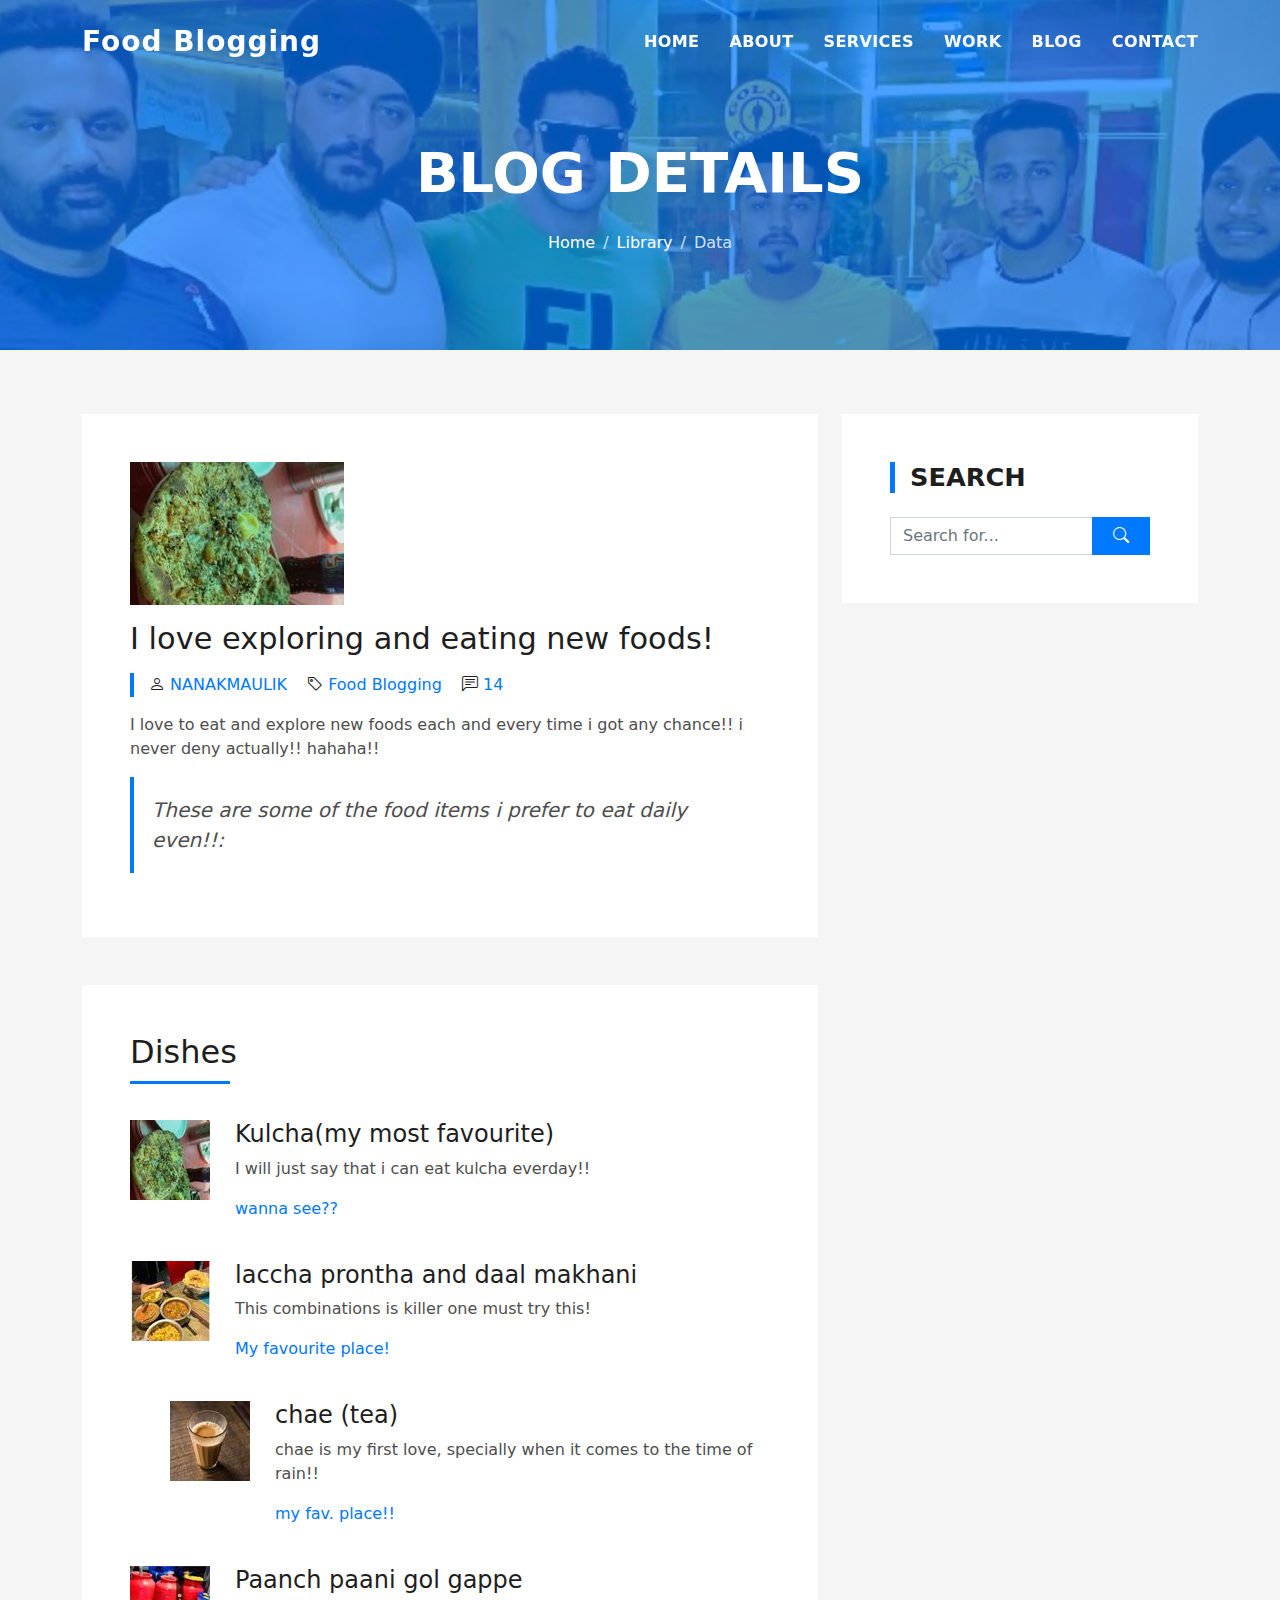
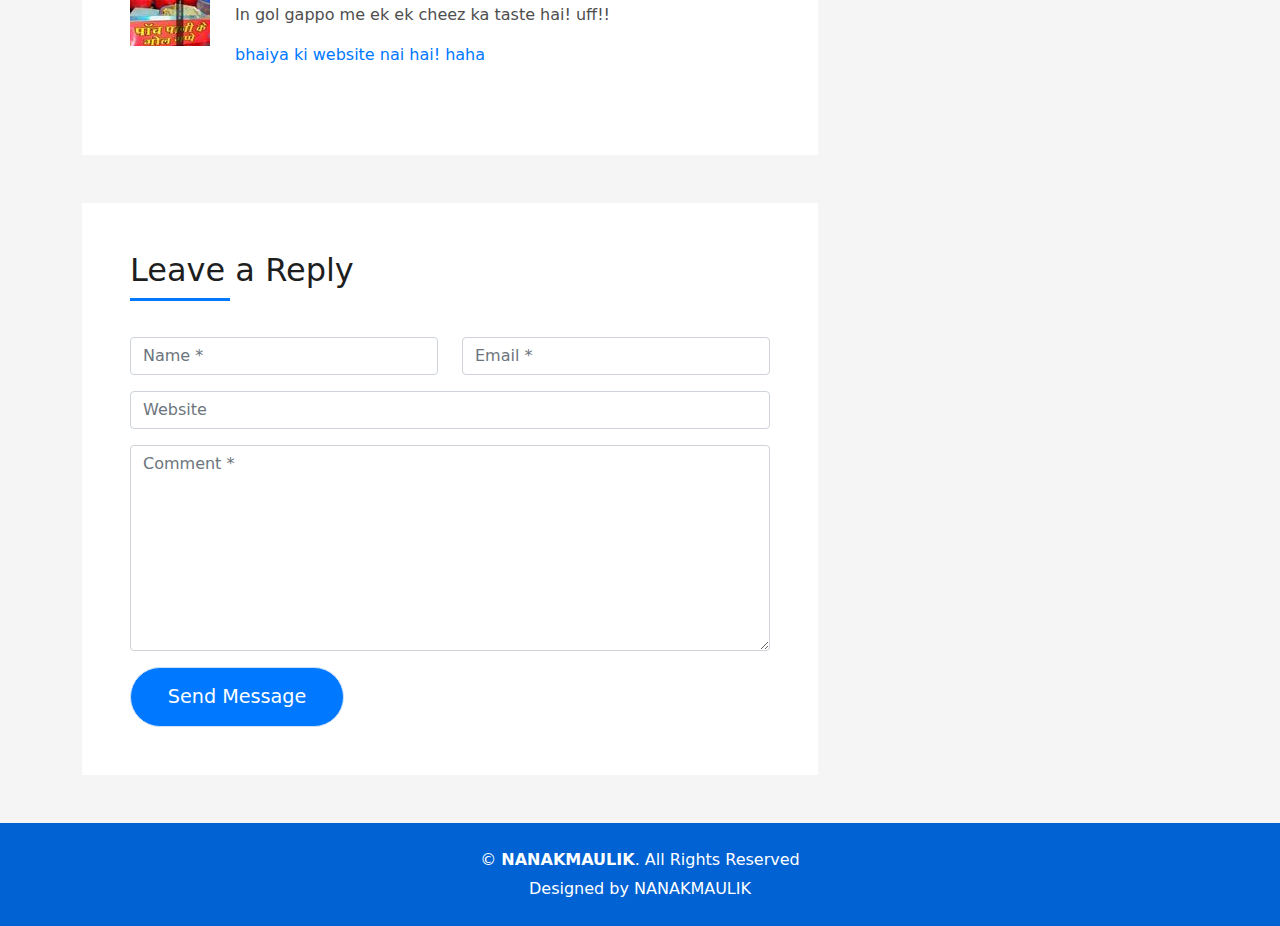
<file: food.html>
<!DOCTYPE html>
<html lang="en">

<head>
  <meta charset="utf-8">
  <meta content="width=device-width, initial-scale=1.0" name="viewport">

  <title>NANAKMAULIK - WEB DEVELOPER</title>
  <meta content="" name="description">
  <meta content="" name="keywords">

  <!-- Favicons -->
  <link href="assets/img/favicon.png" rel="icon">
  <link href="assets/img/apple-touch-icon.png" rel="apple-touch-icon">

  <!-- Vendor CSS Files -->
  <link href="assets/vendor/bootstrap/css/bootstrap.min.css" rel="stylesheet">
  <link href="assets/vendor/bootstrap-icons/bootstrap-icons.css" rel="stylesheet">
  <link href="assets/vendor/glightbox/css/glightbox.min.css" rel="stylesheet">
  <link href="assets/vendor/swiper/swiper-bundle.min.css" rel="stylesheet">

  <!-- Template Main CSS File -->
  <link href="assets/css/style.css" rel="stylesheet">

  <!-- =======================================================
  * Template Name: DevFolio - v4.7.1
  * Template URL: https://bootstrapmade.com/devfolio-bootstrap-portfolio-html-template/
  * Author: BootstrapMade.com
  * License: https://bootstrapmade.com/license/
  ======================================================== -->
</head>

<body>

  <!-- ======= Header ======= -->
  <header id="header" class="fixed-top">
    <div class="container d-flex align-items-center justify-content-between">

      <h1 class="logo"><a href="index.html">Food Blogging</a></h1>
      <!-- Uncomment below if you prefer to use an image logo -->
      <!-- <a href="index.html" class="logo"><img src="assets/img/logo.png" alt="" class="img-fluid"></a>-->

      <nav id="navbar" class="navbar">
        <ul>
          <li><a class="nav-link scrollto " href="#hero">Home</a></li>
          <li><a class="nav-link scrollto" href="#about">About</a></li>
          <li><a class="nav-link scrollto" href="#services">Services</a></li>
          <li><a class="nav-link scrollto " href="#work">Work</a></li>
          <li><a class="nav-link scrollto " href="#blog">Blog</a></li>
         
          <li><a class="nav-link scrollto" href="#contact">Contact</a></li>
        </ul>
        <i class="bi bi-list mobile-nav-toggle"></i>
      </nav><!-- .navbar -->

    </div>
  </header><!-- End Header -->

  <div class="hero hero-single route bg-image" style="background-image: url(assets/img/overlay-bg.jpg)">
    <div class="overlay-mf"></div>
    <div class="hero-content display-table">
      <div class="table-cell">
        <div class="container">
          <h2 class="hero-title mb-4">Blog Details</h2>
          <ol class="breadcrumb d-flex justify-content-center">
            <li class="breadcrumb-item">
              <a href="#">Home</a>
            </li>
            <li class="breadcrumb-item">
              <a href="#">Library</a>
            </li>
            <li class="breadcrumb-item active">Data</li>
          </ol>
        </div>
      </div>
    </div>
  </div>

  <main id="main">

    <!-- ======= Blog Single Section ======= -->
    <section class="blog-wrapper sect-pt4" id="blog">
      <div class="container">
        <div class="row">
          <div class="col-md-8">
            <div class="post-box">
              <div class="post-thumb">
                <img src="assets/img/fpost-1.jpg" class="img-fluid" alt="">
              </div>
              <div class="post-meta">
                <h1 class="article-title">I love exploring and eating new foods!</h1>
                <ul>
                  <li>
                    <span class="bi bi-person"></span>
                    <a href="#">NANAKMAULIK</a>
                  </li>
                  <li>
                    <span class="bi bi-tag"></span>
                    <a href="#">Food Blogging</a>
                  </li>
                  <li>
                    <span class="bi bi-chat-left-text"></span>
                    <a href="#">14</a>
                  </li>
                </ul>
              </div>
              <div class="article-content">
                <p>
            I love to eat and explore new foods each and every time i got any chance!! i never deny actually!! hahaha!! </p>

                
                <blockquote class="blockquote">
                  <p class="mb-0">These are some of the food items i prefer to eat daily even!!:</p>
                </blockquote>
                
                 
              </div>
            </div>
            <div class="box-comments">
              <div class="title-box-2">
                <h4 class="title-comments title-left">Dishes</h4>
              </div>
              <ul class="list-comments">
                <li>
                  <div class="comment-avatar">
                    <img src="assets/img/ftestimonial-2.jpg" alt="">
                  </div>
                  <div class="comment-details">
                    <h4 class="comment-author">Kulcha(my most favourite)</h4>
                    
                    <p>
                      I will just say that i can eat kulcha everday!!
                    </p>
                    <a href="https://restaurant-guru.in/Ram-patty-kulcha-point-Amritsar">wanna see??</a>
                  </div>
                </li>
                <li>
                  <div class="comment-avatar">
                    <img src="assets/img/ftestimonial-4.jpg" alt="">
                  </div>
                  <div class="comment-details">
                    <h4 class="comment-author">laccha prontha and daal makhani</h4>
                
                    <p>
                    This combinations is killer one must try this!
                    </p>
                    <a href="http://www.brothersdhaba.com/">My favourite place!</a>
                  </div>
                </li>
                <li class="comment-children">
                  <div class="comment-avatar">
                    <img src="assets/img/ftestimonial-3.jpg" alt="">
                  </div>
                  <div class="comment-details">
                    <h4 class="comment-author">chae (tea)</h4>
                    
                    <p>
                      chae is my first love, specially when it comes to the time of rain!!
                    </p>
                    <a href="http://www.gndu.ac.in/">my fav. place!!</a>
                  </div>
                </li>
                <li>
                  <div class="comment-avatar">
                    <img src="assets/img/ftestimonial-5.jpg" alt="">
                  </div>
                  <div class="comment-details">
                    <h4 class="comment-author">Paanch paani gol gappe</h4>
                    
                    <p>
                    In gol gappo me ek ek cheez ka taste hai! uff!!
                    </p>
                    <a >bhaiya ki website nai hai! haha</a>
                  </div>
                </li>
              </ul>
            </div>
            <div class="form-comments">
              <div class="title-box-2">
                <h3 class="title-left">
                  Leave a Reply
                </h3>
              </div>
              <form class="form-mf">
                <div class="row">
                  <div class="col-md-6 mb-3">
                    <div class="form-group">
                      <input type="text" class="form-control input-mf" id="inputName" placeholder="Name *" required>
                    </div>
                  </div>
                  <div class="col-md-6 mb-3">
                    <div class="form-group">
                      <input type="email" class="form-control input-mf" id="inputEmail1" placeholder="Email *" required>
                    </div>
                  </div>
                  <div class="col-md-12 mb-3">
                    <div class="form-group">
                      <input type="url" class="form-control input-mf" id="inputUrl" placeholder="Website">
                    </div>
                  </div>
                  <div class="col-md-12 mb-3">
                    <div class="form-group">
                      <textarea id="textMessage" class="form-control input-mf" placeholder="Comment *" name="message" cols="45" rows="8" required></textarea>
                    </div>
                  </div>
                  <div class="col-md-12">
                    <button type="submit" class="button button-a button-big button-rouded">Send Message</button>
                  </div>
                </div>
              </form>
            </div>
          </div>
          <div class="col-md-4">
            <div class="widget-sidebar sidebar-search">
              <h5 class="sidebar-title">Search</h5>
              <div class="sidebar-content">
                <form>
                  <div class="input-group">
                    <input type="text" class="form-control" placeholder="Search for..." aria-label="Search for...">
                    <span class="input-group-btn">
                      <button class="btn btn-secondary btn-search" type="button">
                        <span class="bi bi-search"></span>
                      </button>
                    </span>
                  </div>
                </form>
              </div>
            </div>
            
            </div>
          </div>
        </div>
      </div>
    </section><!-- End Blog Single Section -->

  </main><!-- End #main -->

  <!-- ======= Footer ======= -->
  <footer>
    <div class="container">
      <div class="row">
        <div class="col-sm-12">
          <div class="copyright-box">
            <p class="copyright">&copy; <strong>NANAKMAULIK</strong>. All Rights Reserved</p>
            <div class="credits">
              <!--
              All the links in the footer should remain intact.
              You can delete the links only if you purchased the pro version.
              Licensing information: https://bootstrapmade.com/license/
              Purchase the pro version with working PHP/AJAX contact form: https://bootstrapmade.com/buy/?theme=DevFolio
            -->
              Designed by <a href="https://bootstrapmade.com/">NANAKMAULIK</a>
            </div>
          </div>
        </div>
      </div>
    </div>
  </footer><!-- End  Footer -->

  <div id="preloader"></div>
  <a href="#" class="back-to-top d-flex align-items-center justify-content-center"><i class="bi bi-arrow-up-short"></i></a>

  <!-- Vendor JS Files -->
  <script src="assets/vendor/purecounter/purecounter.js"></script>
  <script src="assets/vendor/bootstrap/js/bootstrap.bundle.min.js"></script>
  <script src="assets/vendor/glightbox/js/glightbox.min.js"></script>
  <script src="assets/vendor/swiper/swiper-bundle.min.js"></script>
  <script src="assets/vendor/typed.js/typed.min.js"></script>
  <script src="assets/vendor/php-email-form/validate.js"></script>

  <!-- Template Main JS File -->
  <script src="assets/js/main.js"></script>

</body>

</html>
</file>
<file: assets/css/style.css>
/**
* Template Name: DevFolio - v4.7.1
* Template URL: https://bootstrapmade.com/devfolio-bootstrap-portfolio-html-template/
* Author: BootstrapMade.com
* License: https://bootstrapmade.com/license/
*/

/*--------------------------------------------------------------
# General
--------------------------------------------------------------*/
body {
  background-color: #f5f5f5;
  color: #4e4e4e;
}

h1,
h2,
h3,
h4,
h5,
h6 {
  color: #1e1e1e;
}

a {
  color: #1e1e1e;
  text-decoration: none;
  transition: all 0.5s ease-in-out;
}
a:hover {
  color: #0078ff;
  text-decoration: none;
  transition: all 0.5s ease-in-out;
}

.p-r {
  position: relative;
}

.color-a {
  text-decoration: none;
  color: #0078ff;
}

.color-d {
  color: #f5f5f5;
}

.color-text-a {
  text-decoration: none;
  color: #4e4e4e;
}

.box-shadow, .card-blog, .work-box, .service-box, .paralax-mf {
  box-shadow: 0 13px 8px -10px rgba(0, 0, 0, 0.1);
}

.box-shadow-a, .button:hover {
  text-decoration: none;
  box-shadow: 0 0 0 4px #cde1f8;
}

.display-5 {
  font-size: 2.5rem;
  font-weight: 300;
  line-height: 1.1;
}

.display-6 {
  font-size: 2rem;
  font-weight: 300;
  line-height: 1.1;
}

.avatar {
  width: 32px;
  height: 32px;
  margin-right: 4px;
  overflow: hidden;
}

.bg-image {
  background-repeat: no-repeat;
  background-attachment: fixed;
  background-size: cover;
  background-position: center center;
}
@media (max-width: 1024px) {
  .bg-image {
    background-attachment: scroll;
  }
}

.overlay-mf {
  background-color: #0078ff;
}

.overlay-mf {
  position: absolute;
  top: 0;
  left: 0px;
  padding: 0;
  height: 100%;
  width: 100%;
  opacity: 0.7;
}

.paralax-mf {
  position: relative;
  padding: 8rem 0;
}

.display-table {
  width: 100%;
  height: 100%;
  display: table;
}

.table-cell {
  display: table-cell;
  vertical-align: middle;
}

/*--/ Sections /--*/
.sect-4 {
  padding: 4rem 0;
}

.sect-pt4 {
  padding-top: 4rem;
}

.sect-mt4 {
  margin-top: 4rem;
}

/*--/ Title s /--*/
.title-s {
  font-weight: 600;
  color: #1e1e1e;
  font-size: 1.1rem;
}

/*--/ Title A /--*/
.title-box {
  margin-bottom: 4rem;
}

.title-a {
  text-decoration: none;
  font-size: 3rem;
  font-weight: bold;
  text-transform: uppercase;
}

.subtitle-a {
  text-decoration: none;
  color: #4e4e4e;
}

.line-mf {
  width: 40px;
  height: 5px;
  background-color: orangered;
  margin: 0 auto;
}

/*--/ Title Left /--*/
.title-box-2 {
  margin-bottom: 3rem;
}

.title-left {
  font-size: 2rem;
  position: relative;
}
.title-left:before {
  content: "";
  position: absolute;
  height: 3px;
  background-color: #0078ff;
  width: 100px;
  bottom: -12px;
}

/*------/ Box /------*/
.box-pl2 {
  padding-left: 2rem;
}

.box-shadow-full {
  padding: 3rem 1.25rem;
  position: relative;
  background-color: #fff;
  margin-bottom: 3rem;
  z-index: 2;
  box-shadow: 0 1px 1px 0 rgba(0, 0, 0, 0.06), 0 2px 5px 0 rgba(0, 0, 0, 0.2);
}
@media (min-width: 768px) {
  .box-shadow-full {
    padding: 3rem;
  }
}

/*------/ Socials /------*/
.socials {
  padding: 1.5rem 0;
}
.socials ul li {
  display: inline-block;
}
.socials .ico-circle {
  height: 40px;
  width: 40px;
  font-size: 1.2rem;
  border-radius: 50%;
  line-height: 1.6;
  margin: 0 15px 0 0;
  box-shadow: 0 0 0 3px #0078ff;
  transition: all 500ms ease;
}
.socials .ico-circle:hover {
  background-color: #0078ff;
  color: #fff;
  box-shadow: 0 0 0 3px #cde1f8;
  transition: all 500ms ease;
}

/*------/ Ul resect /------*/
.ul-resect, .widget-tags ul, .widget-sidebar .list-sidebar, .box-comments .list-comments, .blog-wrapper .post-meta ul, .list-ico, .socials ul {
  list-style: none;
  padding-left: 0;
  margin-bottom: 0;
}

.list-ico {
  line-height: 2;
}
.list-ico span {
  color: #0078ff;
  margin-right: 10px;
}

/*------/ Ico Circle /------*/
.ico-circle {
  height: 100px;
  width: 100px;
  font-size: 2rem;
  border-radius: 50%;
  line-height: 1.55;
  margin: 0 auto;
  text-align: center;
  box-shadow: 0 0 0 10px #0078ff;
  display: block;
}

/*------/ Owl Carousel /------*/
.owl-theme .owl-dots {
  text-align: center;
  margin-top: 18px;
}
.owl-theme .owl-dots .owl-dot {
  display: inline-block;
}
.owl-theme .owl-dots .owl-dot span {
  width: 18px;
  height: 7px;
  margin: 5px 5px;
  background: #cde1f8;
  border: 0px solid #cde1f8;
  display: block;
  transition: all 0.6s ease-in-out;
  cursor: pointer;
}
.owl-theme .owl-dots .owl-dot:hover span {
  background-color: #cde1f8;
}
.owl-theme .owl-dots .owl-dot.active span {
  background-color: #1B1B1B;
  width: 25px;
}

/*--/ Scrolltop s /--*/
.scrolltop-mf {
  position: relative;
  display: none;
}
.scrolltop-mf span {
  z-index: 999;
  position: fixed;
  width: 42px;
  height: 42px;
  background-color: #0078ff;
  opacity: 0.7;
  font-size: 1.6rem;
  line-height: 1.5;
  text-align: center;
  color: #fff;
  top: auto;
  left: auto;
  right: 30px;
  bottom: 50px;
  cursor: pointer;
  border-radius: 50%;
}

/*--------------------------------------------------------------
# Back to top button
--------------------------------------------------------------*/
.back-to-top {
  position: fixed;
  visibility: hidden;
  opacity: 0;
  right: 15px;
  bottom: 15px;
  z-index: 996;
  background: #0078ff;
  width: 40px;
  height: 40px;
  border-radius: 50px;
  transition: all 0.4s;
}
.back-to-top i {
  font-size: 28px;
  color: #fff;
  line-height: 0;
}
.back-to-top:hover {
  background: #298eff;
  color: #fff;
}
.back-to-top.active {
  visibility: visible;
  opacity: 1;
}

/*------/ Prelaoder /------*/
#preloader {
  position: fixed;
  top: 0;
  left: 0;
  right: 0;
  bottom: 0;
  z-index: 9999;
  overflow: hidden;
  background: #fff;
}

#preloader:before {
  content: "";
  position: fixed;
  top: calc(50% - 30px);
  left: calc(50% - 30px);
  border: 6px solid #f2f2f2;
  border-top: 6px solid #0078ff;
  border-radius: 50%;
  width: 60px;
  height: 60px;
  -webkit-animation: animate-preloader 1s linear infinite;
  animation: animate-preloader 1s linear infinite;
}

@-webkit-keyframes animate-preloader {
  0% {
    transform: rotate(0deg);
  }
  100% {
    transform: rotate(360deg);
  }
}

@keyframes animate-preloader {
  0% {
    transform: rotate(0deg);
  }
  100% {
    transform: rotate(360deg);
  }
}
/*------/ Button /------*/
.button {
  display: inline-block;
  padding: 0.3rem 0.6rem;
  text-align: center;
  vertical-align: middle;
  -webkit-user-select: none;
  -moz-user-select: none;
  user-select: none;
  font-size: 1rem;
  border-radius: 0.3rem;
  border: 1px solid transparent;
  transition: all 500ms ease;
  cursor: pointer;
}
.button:focus {
  outline: 0;
}
.button:hover {
  background-color: #0062d3;
  color: #fff;
  transition: all 500ms ease;
}

.button-a {
  text-decoration: none;
  background-color: #0078ff;
  color: #fff;
  border-color: #cde1f8;
}

.button-big {
  padding: 0.9rem 2.3rem;
  font-size: 1.2rem;
}

.button-rouded {
  border-radius: 5rem;
}

.btn-lg {
  padding: 0.5rem 1rem;
  font-size: 1.25rem;
  line-height: 1.5;
  border-radius: 0.3rem;
}

/*--------------------------------------------------------------
# Header
--------------------------------------------------------------*/
#header {
  transition: all 0.5s;
  z-index: 997;
  padding: 20px 0;
}
#header .logo {
  font-size: 28px;
  margin: 0;
  padding: 0;
  font-weight: 600;
  letter-spacing: 1px;
}
#header .logo a {
  color: #fff;
}
#header .logo img {
  max-height: 40px;
}
#header.header-scrolled {
  background: rgba(0, 0, 0, 0.9);
  padding: 12px 0;
}

/*--------------------------------------------------------------
# Navigation Menu
--------------------------------------------------------------*/
/**
* Desktop Navigation 
*/
.navbar {
  padding: 0;
}
.navbar ul {
  margin: 0;
  padding: 0;
  display: flex;
  list-style: none;
  align-items: center;
}
.navbar li {
  position: relative;
}
.navbar > ul > li {
  white-space: nowrap;
  padding: 10px 0 10px 30px;
}
.navbar a, .navbar a:focus {
  display: flex;
  align-items: center;
  justify-content: space-between;
  color: #fff;
  font-size: 16px;
  font-weight: 600;
  padding: 0;
  white-space: nowrap;
  transition: 0.3s;
  letter-spacing: 0.4px;
  position: relative;
  text-transform: uppercase;
}
.navbar a i, .navbar a:focus i {
  font-size: 12px;
  line-height: 0;
  margin-left: 5px;
}
.navbar > ul > li > a:before {
  content: "";
  position: absolute;
  width: 100%;
  height: 2px;
  bottom: -6px;
  left: 0;
  width: 0;
  background-color: #fff;
  visibility: hidden;
  transition: all 0.3s ease-in-out 0s;
}
.navbar a:hover:before, .navbar li:hover > a:before, .navbar .active:before {
  visibility: visible;
  width: 80%;
}
.navbar a:hover, .navbar .active, .navbar .active:focus, .navbar li:hover > a {
  color: #fff;
}
.navbar .dropdown ul {
  display: block;
  position: absolute;
  left: 30px;
  top: calc(100% + 30px);
  margin: 0;
  padding: 10px 0;
  z-index: 99;
  opacity: 0;
  visibility: hidden;
  background: #fff;
  box-shadow: 0px 0px 30px rgba(127, 137, 161, 0.25);
  transition: 0.3s;
}
.navbar .dropdown ul li {
  min-width: 200px;
}
.navbar .dropdown ul a {
  padding: 10px 20px;
  font-size: 14px;
  text-transform: none;
  color: #4e4e4e;
}
.navbar .dropdown ul a i {
  font-size: 12px;
}
.navbar .dropdown ul a:hover, .navbar .dropdown ul .active:hover, .navbar .dropdown ul li:hover > a {
  color: #0078ff;
}
.navbar .dropdown:hover > ul {
  opacity: 1;
  top: 100%;
  visibility: visible;
}
.navbar .dropdown .dropdown ul {
  top: 0;
  left: calc(100% - 30px);
  visibility: hidden;
}
.navbar .dropdown .dropdown:hover > ul {
  opacity: 1;
  top: 0;
  left: 100%;
  visibility: visible;
}
@media (max-width: 1366px) {
  .navbar .dropdown .dropdown ul {
    left: -90%;
  }
  .navbar .dropdown .dropdown:hover > ul {
    left: -100%;
  }
}

/**
* Mobile Navigation 
*/
.mobile-nav-toggle {
  color: #fff;
  font-size: 28px;
  cursor: pointer;
  display: none;
  line-height: 0;
  transition: 0.5s;
}

@media (max-width: 991px) {
  .mobile-nav-toggle {
    display: block;
  }

  .navbar ul {
    display: none;
  }
}
.navbar-mobile {
  position: fixed;
  overflow: hidden;
  top: 0;
  right: 0;
  left: 0;
  bottom: 0;
  background: rgba(78, 78, 78, 0.9);
  transition: 0.3s;
  z-index: 999;
}
.navbar-mobile .mobile-nav-toggle {
  position: absolute;
  top: 15px;
  right: 15px;
}
.navbar-mobile ul {
  display: block;
  position: absolute;
  top: 55px;
  right: 15px;
  bottom: 15px;
  left: 15px;
  padding: 10px 0;
  background-color: #fff;
  overflow-y: auto;
  transition: 0.3s;
}
.navbar-mobile > ul > li {
  padding: 0;
}
.navbar-mobile a:hover:before, .navbar-mobile li:hover > a:before, .navbar-mobile .active:before {
  visibility: hidden;
}
.navbar-mobile a, .navbar-mobile a:focus {
  padding: 10px 20px;
  font-size: 15px;
  color: #4e4e4e;
}
.navbar-mobile a:hover, .navbar-mobile .active, .navbar-mobile li:hover > a {
  color: #0078ff;
}
.navbar-mobile .getstarted, .navbar-mobile .getstarted:focus {
  margin: 15px;
}
.navbar-mobile .dropdown ul {
  position: static;
  display: none;
  margin: 10px 20px;
  padding: 10px 0;
  z-index: 99;
  opacity: 1;
  visibility: visible;
  background: #fff;
  box-shadow: 0px 0px 30px rgba(127, 137, 161, 0.25);
}
.navbar-mobile .dropdown ul li {
  min-width: 200px;
}
.navbar-mobile .dropdown ul a {
  padding: 10px 20px;
}
.navbar-mobile .dropdown ul a i {
  font-size: 12px;
}
.navbar-mobile .dropdown ul a:hover, .navbar-mobile .dropdown ul .active:hover, .navbar-mobile .dropdown ul li:hover > a {
  color: #0078ff;
}
.navbar-mobile .dropdown > .dropdown-active {
  display: block;
}

/*--------------------------------------------------------------
# Hero Section
--------------------------------------------------------------*/
.hero {
  height: 100vh;
  position: relative;
  color: #fff;
}
.hero .hero-content {
  text-align: center;
  position: absolute;
}
.hero .overlay-itro {
  background-color: rgba(0, 0, 0, 0.6);
  position: absolute;
  top: 0;
  left: 0px;
  padding: 0;
  height: 100%;
  width: 100%;
  opacity: 0.9;
}
.hero .hero-title {
  color: white;
  font-weight: 600;
  font-size: 3rem;
}
@media (min-width: 768px) {
  .hero .hero-title {
    font-size: 4.5rem;
  }
}
.hero .hero-subtitle {
  font-size: 1.5rem;
  font-weight: 600;
}
@media (min-width: 768px) {
  .hero .hero-subtitle {
    font-size: 2.5rem;
  }
}
.hero .text-slider-items {
  display: none;
}

.hero-single {
  height: 350px;
}
.hero-single .hero-content {
  margin-top: 30px;
}
.hero-single .hero-title {
  text-transform: uppercase;
  font-size: 3rem;
}
@media (min-width: 768px) {
  .hero-single .hero-title {
    font-size: 3.5rem;
  }
}
.hero-single .breadcrumb {
  background-color: transparent;
  color: #0078ff;
}
.hero-single .breadcrumb .breadcrumb-item:before {
  color: #cde1f8;
}
.hero-single .breadcrumb .breadcrumb-item.active {
  color: #cde1f8;
}
.hero-single .breadcrumb a {
  color: #fff;
}

/*--------------------------------------------------------------
# About
--------------------------------------------------------------*/
.about-mf .box-shadow-full {
  padding-top: 4rem;
  padding-bottom: 4rem;
}
.about-mf .about-img {
  margin-bottom: 2rem;
}
.about-mf .about-img img {
  margin-left: 10px;
}
@media (min-width: 767px) {
  .about-mf .box-pl2 {
    margin-top: 3rem;
    padding-left: 0rem;
  }
}

.skill-mf span {
  color: #4e4e4e;
}
.skill-mf .progress {
  background-color: #cde1f8;
  margin: 0.5rem 0 1.2rem 0;
  border-radius: 0;
  height: 0.7rem;
}
.skill-mf .progress .progress-bar {
  height: 0.7rem;
  background-color: #0078ff;
}

/*--------------------------------------------------------------
# Services
--------------------------------------------------------------*/
.service-box {
  background-color: #fff;
  padding: 2.5rem 1.3rem;
  border-radius: 1rem;
  margin-bottom: 3rem;
  text-align: center;
}
.service-box:hover .ico-circle {
  transition: all 500ms ease;
  color: #fff;
  background-color: #0078ff;
  box-shadow: 0 0 0 10px #cde1f8;
}
.service-box .service-ico {
  margin-bottom: 1rem;
  color: #1e1e1e;
}
.service-box .ico-circle {
  transition: all 500ms ease;
  display: inline-flex;
  align-items: center;
  justify-content: center;
}
.service-box .ico-circle i {
  line-height: 0;
  font-size: 40px;
}
.service-box .s-title {
  font-size: 1.4rem;
  text-transform: uppercase;
  text-align: center;
  padding: 0.4rem 0;
}
.service-box .s-description {
  color: #4e4e4e;
}

/*--------------------------------------------------------------
# Counter
--------------------------------------------------------------*/
.counter-box {
  color: #fff;
  text-align: center;
}
@media (min-width: 577px) {
  .counter-box {
    margin-bottom: 1.8rem;
  }
}

.counter-ico {
  margin-bottom: 1rem;
}
.counter-ico .ico-circle {
  height: 60px;
  width: 60px;
  line-height: 1.5;
  box-shadow: 0 0 0 10px #cde1f8;
}

.counter-num .counter {
  font-size: 2rem;
  margin-bottom: 0;
}

/*--------------------------------------------------------------
# Portfolio
--------------------------------------------------------------*/
.work-box {
  margin-bottom: 3rem;
  -webkit-backface-visibility: hidden;
  backface-visibility: hidden;
  background-color: #fff;
}
.work-box:hover img {
  transform: scale(1.3);
}

.work-img {
  display: block;
  overflow: hidden;
}
.work-img img {
  transition: all 1s;
}

.work-content {
  padding: 2rem 3% 1rem 4%;
}
.work-content .w-more {
  color: #4e4e4e;
  font-size: 0.8rem;
}
.work-content .w-more .w-ctegory {
  color: #0078ff;
}
.work-content .w-like {
  font-size: 2.5rem;
  color: #0078ff;
  float: right;
}
.work-content .w-like a {
  color: #0078ff;
}
.work-content .w-like .num-like {
  font-size: 0.7rem;
}

.w-title {
  font-size: 1.2rem;
}

/*--------------------------------------------------------------
# Portfolio Details
--------------------------------------------------------------*/
.portfolio-details {
  padding-top: 40px;
}
.portfolio-details .portfolio-details-slider img {
  width: 100%;
}
.portfolio-details .portfolio-details-slider .swiper-pagination {
  margin-top: 20px;
  position: relative;
}
.portfolio-details .portfolio-details-slider .swiper-pagination .swiper-pagination-bullet {
  width: 12px;
  height: 12px;
  background-color: #fff;
  opacity: 1;
  border: 1px solid #0078ff;
}
.portfolio-details .portfolio-details-slider .swiper-pagination .swiper-pagination-bullet-active {
  background-color: #0078ff;
}
.portfolio-details .portfolio-info {
  padding: 30px;
  box-shadow: 0px 0 30px rgba(78, 78, 78, 0.08);
}
.portfolio-details .portfolio-info h3 {
  font-size: 22px;
  font-weight: 700;
  margin-bottom: 20px;
  padding-bottom: 20px;
  border-bottom: 1px solid #eee;
}
.portfolio-details .portfolio-info ul {
  list-style: none;
  padding: 0;
  font-size: 15px;
}
.portfolio-details .portfolio-info ul li + li {
  margin-top: 10px;
}
.portfolio-details .portfolio-description {
  padding-top: 30px;
}
.portfolio-details .portfolio-description h2 {
  font-size: 26px;
  font-weight: 700;
  margin-bottom: 20px;
}
.portfolio-details .portfolio-description p {
  padding: 0;
}

/*--------------------------------------------------------------
# Testimonials
--------------------------------------------------------------*/
.testimonial-box {
  color: #fff;
  text-align: center;
}
.testimonial-box .author-test {
  margin-top: 1rem;
}
.testimonial-box .author-test img {
  margin: 0 auto;
}
.testimonial-box .author {
  color: #fff;
  text-transform: uppercase;
  font-weight: 600;
  margin: 1rem 0;
  display: block;
  font-size: 1.4rem;
}
.testimonial-box .comit {
  font-size: 2rem;
  color: #0078ff;
  background-color: #fff;
  width: 52px;
  height: 52px;
  display: block;
  margin: 0 auto;
  border-radius: 50%;
  line-height: 1.6;
}
@media (min-width: 768px) {
  .testimonial-box .description {
    padding: 0 5rem;
  }
}
@media (min-width: 992px) {
  .testimonial-box .description {
    padding: 0 8rem;
  }
}
@media (min-width: 1200px) {
  .testimonial-box .description {
    padding: 0 13rem;
  }
}

.swiper-pagination {
  margin-top: 20px;
  position: relative;
}
.swiper-pagination .swiper-pagination-bullet {
  width: 12px;
  height: 12px;
  background-color: rgba(255, 255, 255, 0.4);
  opacity: 1;
}
.swiper-pagination .swiper-pagination-bullet-active {
  background-color: #fff;
}

/*--------------------------------------------------------------
# Contact
--------------------------------------------------------------*/
.footer-paralax {
  padding: 4rem 0 0 0;
}

.contact-mf {
  margin-top: 4rem;
}
@media (min-width: 767px) {
  .contact-mf .box-pl2 {
    margin-top: 3rem;
    padding-left: 0rem;
  }
}

.php-email-form .error-message {
  display: none;
  color: #fff;
  background: #ed3c0d;
  text-align: center;
  padding: 15px;
  font-weight: 600;
}
.php-email-form .sent-message {
  display: none;
  color: #fff;
  background: #18d26e;
  text-align: center;
  padding: 15px;
  font-weight: 600;
}
.php-email-form .loading {
  display: none;
  background: #fff;
  text-align: center;
  padding: 15px;
}
.php-email-form .loading:before {
  content: "";
  display: inline-block;
  border-radius: 50%;
  width: 24px;
  height: 24px;
  margin: 0 10px -6px 0;
  border: 3px solid #18d26e;
  border-top-color: #eee;
  -webkit-animation: animate-loading 1s linear infinite;
  animation: animate-loading 1s linear infinite;
}
.php-email-form input, .php-email-form textarea {
  border-radius: 0;
  box-shadow: none;
  font-size: 14px;
}
.php-email-form input:focus, .php-email-form textarea:focus {
  border-color: #0078ff;
}
.php-email-form input {
  padding: 10px 15px;
}
.php-email-form textarea {
  padding: 12px 15px;
  margin-bottom: 0;
}
.php-email-form button[type=submit] {
  background: #0078ff;
  border: 0;
  padding: 10px 24px;
  color: #fff;
  transition: 0.4s;
}
.php-email-form button[type=submit]:hover {
  background: #3393ff;
}

@-webkit-keyframes animate-loading {
  0% {
    transform: rotate(0deg);
  }
  100% {
    transform: rotate(360deg);
  }
}

@keyframes animate-loading {
  0% {
    transform: rotate(0deg);
  }
  100% {
    transform: rotate(360deg);
  }
}
/*--------------------------------------------------------------
# Blog
--------------------------------------------------------------*/
@media (min-width: 767px) {
  .card-blog {
    margin-bottom: 3rem;
  }
}
.card-blog .card-body {
  position: relative;
}
.card-blog .card-category-box {
  position: absolute;
  text-align: center;
  top: -16px;
  left: 15px;
  right: 15px;
  line-height: 25px;
  overflow: hidden;
}
.card-blog .card-category {
  display: inline-block;
  color: #fff;
  padding: 0 15px 5px;
  overflow: hidden;
  background-color: #0078ff;
  border-radius: 4px;
}
.card-blog .card-category .category {
  color: #fff;
  display: inline-block;
  text-transform: uppercase;
  font-size: 0.7rem;
  letter-spacing: 0.1px;
  margin-bottom: 0;
}
.card-blog .card-title {
  font-size: 1.3rem;
  margin-top: 0.6rem;
}
.card-blog .card-description {
  color: #4e4e4e;
}
.card-blog .post-author {
  display: inline-block;
}
.card-blog .post-date {
  color: #4e4e4e;
  display: inline-block;
  float: right;
}

/*--------------------------------------------------------------
# Blog Single
--------------------------------------------------------------*/
.post-box,
.form-comments,
.box-comments,
.widget-sidebar {
  padding: 2rem;
  background-color: #fff;
  margin-bottom: 3rem;
}
@media (min-width: 768px) {
  .post-box,
.form-comments,
.box-comments,
.widget-sidebar {
    padding: 3rem;
  }
}

.blog-wrapper .article-title {
  font-size: 1.5rem;
}
@media (min-width: 768px) {
  .blog-wrapper .article-title {
    font-size: 1.9rem;
  }
}
.blog-wrapper .post-meta {
  margin: 1rem 0;
}
.blog-wrapper .post-meta ul {
  border-left: 4px solid #0078ff;
  margin-top: 1rem;
}
.blog-wrapper .post-meta ul li {
  display: inline-block;
  margin-left: 15px;
}
.blog-wrapper .post-meta ul a {
  color: #0078ff;
}
.blog-wrapper .post-meta ul span {
  color: #1e1e1e;
}
.blog-wrapper .blockquote {
  border-left: 4px solid #0078ff;
  padding: 18px;
  font-style: italic;
}

/*------/ Comments /------*/
.box-comments .list-comments li {
  padding-bottom: 40px;
}
.box-comments .list-comments .comment-avatar {
  display: table-cell;
  vertical-align: top;
}
.box-comments .list-comments .comment-avatar img {
  width: 80px;
  height: 80px;
}
.box-comments .list-comments .comment-author {
  font-size: 1.3rem;
}
@media (min-width: 768px) {
  .box-comments .list-comments .comment-author {
    font-size: 1.5rem;
  }
}
.box-comments .list-comments .comment-details {
  display: table-cell;
  vertical-align: top;
  padding-left: 25px;
}
.box-comments .list-comments a {
  color: #0078ff;
}
.box-comments .list-comments span {
  color: #1e1e1e;
  font-style: italic;
}
.box-comments .comment-children {
  margin-left: 40px;
}

/*------/ Sidebar /------*/
.widget-sidebar .sidebar-title {
  font-size: 1.6rem;
  font-weight: 600;
  border-left: 5px solid #0078ff;
  padding-left: 15px;
  text-transform: uppercase;
  margin-bottom: 1.5rem;
}
.widget-sidebar .list-sidebar li {
  position: relative;
  padding: 6px 0 6px 24px;
}
.widget-sidebar .list-sidebar li:before {
  position: absolute;
  content: "";
  width: 10px;
  height: 1px;
  left: 0;
  background-color: #0078ff;
  top: 20px;
}

.sidebar-search input {
  background-color: #fff;
  border-radius: 0;
  transition: all 0.5s ease-in-out;
}
.sidebar-search .btn-search {
  background-color: #0078ff;
  border-color: #0078ff;
  border-radius: 0;
  padding-left: 20px;
  padding-right: 20px;
}

.widget-tags ul li {
  display: inline-block;
  background-color: #0078ff;
  padding: 0.2rem 0.6rem;
  margin-bottom: 0.5rem;
  border-radius: 15px;
}
.widget-tags ul li a {
  color: #fff;
}

/*--------------------------------------------------------------
# Footer
--------------------------------------------------------------*/
footer {
  text-align: center;
  color: #fff;
  padding: 25px 0;
  background: #0062d3;
}
footer .copyright {
  margin-bottom: 0.3rem;
}
footer .credits {
  margin-bottom: 0;
}
footer .credits a {
  color: #fff;
}
</file>
